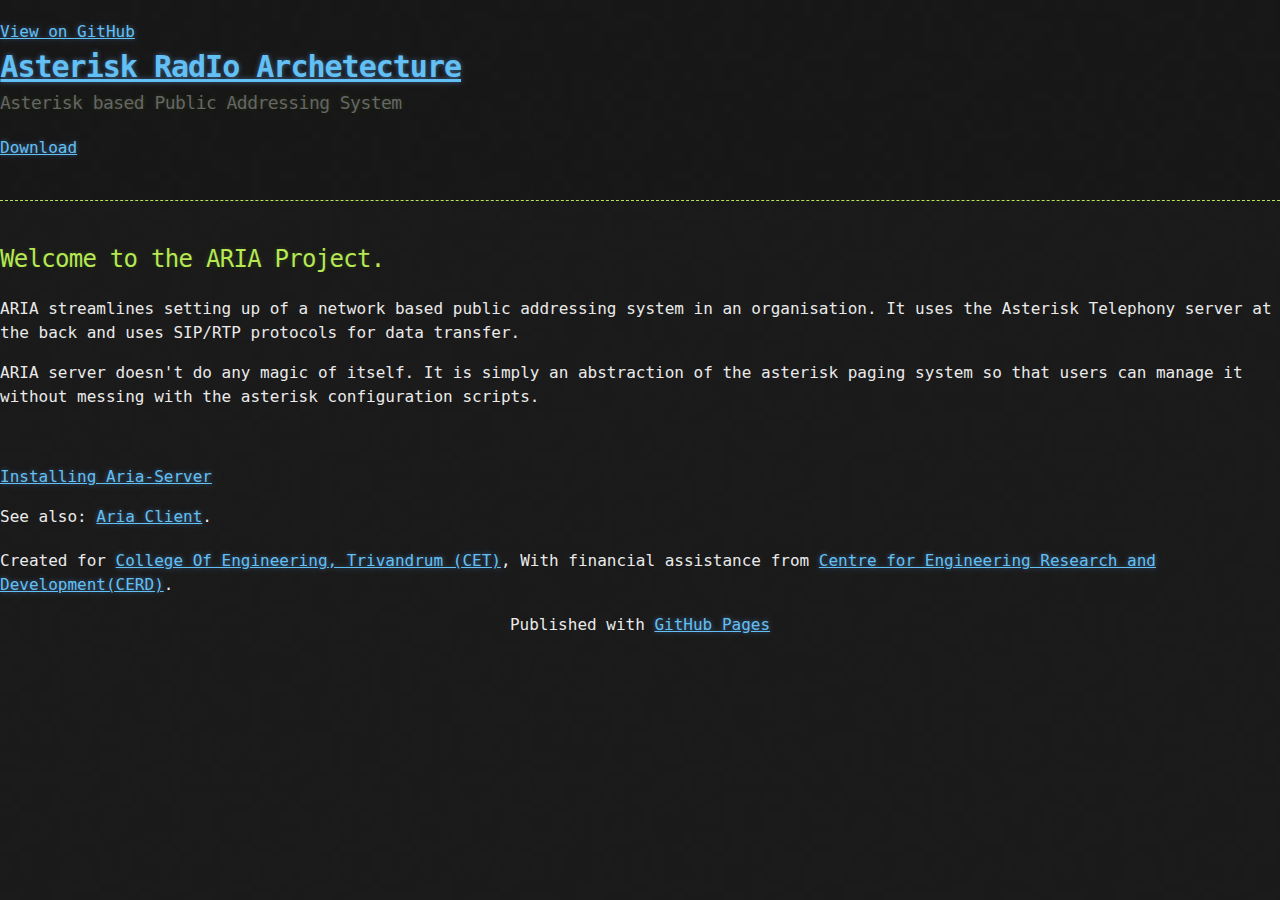
<file: index.html>
<html>

  <head>
    <meta charset='utf-8' />
    <meta http-equiv="X-UA-Compatible" content="chrome=1" />
    <meta name="description" content="Asterisk RadIo Archetecture : Asterisk based Public Addressing System" />

    <link rel="stylesheet" type="text/css" media="screen" href="stylesheets/stylesheet.css">

    <title>Asterisk RadIo Archetecture</title>
  </head>

  <body>
    <!-- HEADER -->
    <div id="header_wrap" class="outer">
        <header class="inner">
          <a id="forkme_banner" href="https://github.com/dhananjaynav/aria-server">View on GitHub</a>

          <h1 id="project_title"> <a href="index.html" >Asterisk RadIo Archetecture</a></h1>
          <h2 id="project_tagline">Asterisk based Public Addressing System</h2>

            <section id="downloads">
              <a href="packages.html" class="download_link">Download</a>
            </section>
        </header>
    </div>
    
    <!-- MAIN CONTENT -->
    <div id="main_content_wrap" class="outer">
      <section id="main_content" class="inner">
        <h2>Welcome to the ARIA Project.</h2>
        <p>ARIA streamlines setting up of a network based public addressing system in an organisation. It uses the Asterisk Telephony server at the back and uses SIP/RTP protocols for data transfer.</p>
        <p>ARIA server doesn't do any magic of itself. It is simply an abstraction of the asterisk paging system so that users can manage it without messing with the asterisk configuration scripts.</p>
        </br>
        <p><a href="./install.html">Installing Aria-Server</a></p>
        <p>See also: <a href="http://abilng.github.com/aria_client/">Aria Client</a>.</p>
      </section>
    
    <!-- FOOTER  -->
    <div id="footer_wrap" class="outer">
      <footer class="inner">
        <p class="copyright">
          Created for <a href="http://www.cet.ac.in/">College Of Engineering, Trivandrum (CET)</a>, With financial assistance 
          from <a href="http://www.cerd.cet.ac.in/">Centre for Engineering Research and Development(CERD)</a>.
        </p>
        <p align="center">Published with <a href="http://pages.github.com">GitHub Pages</a></p>
      </footer>
    </div>
  </body>
</html>
</file>
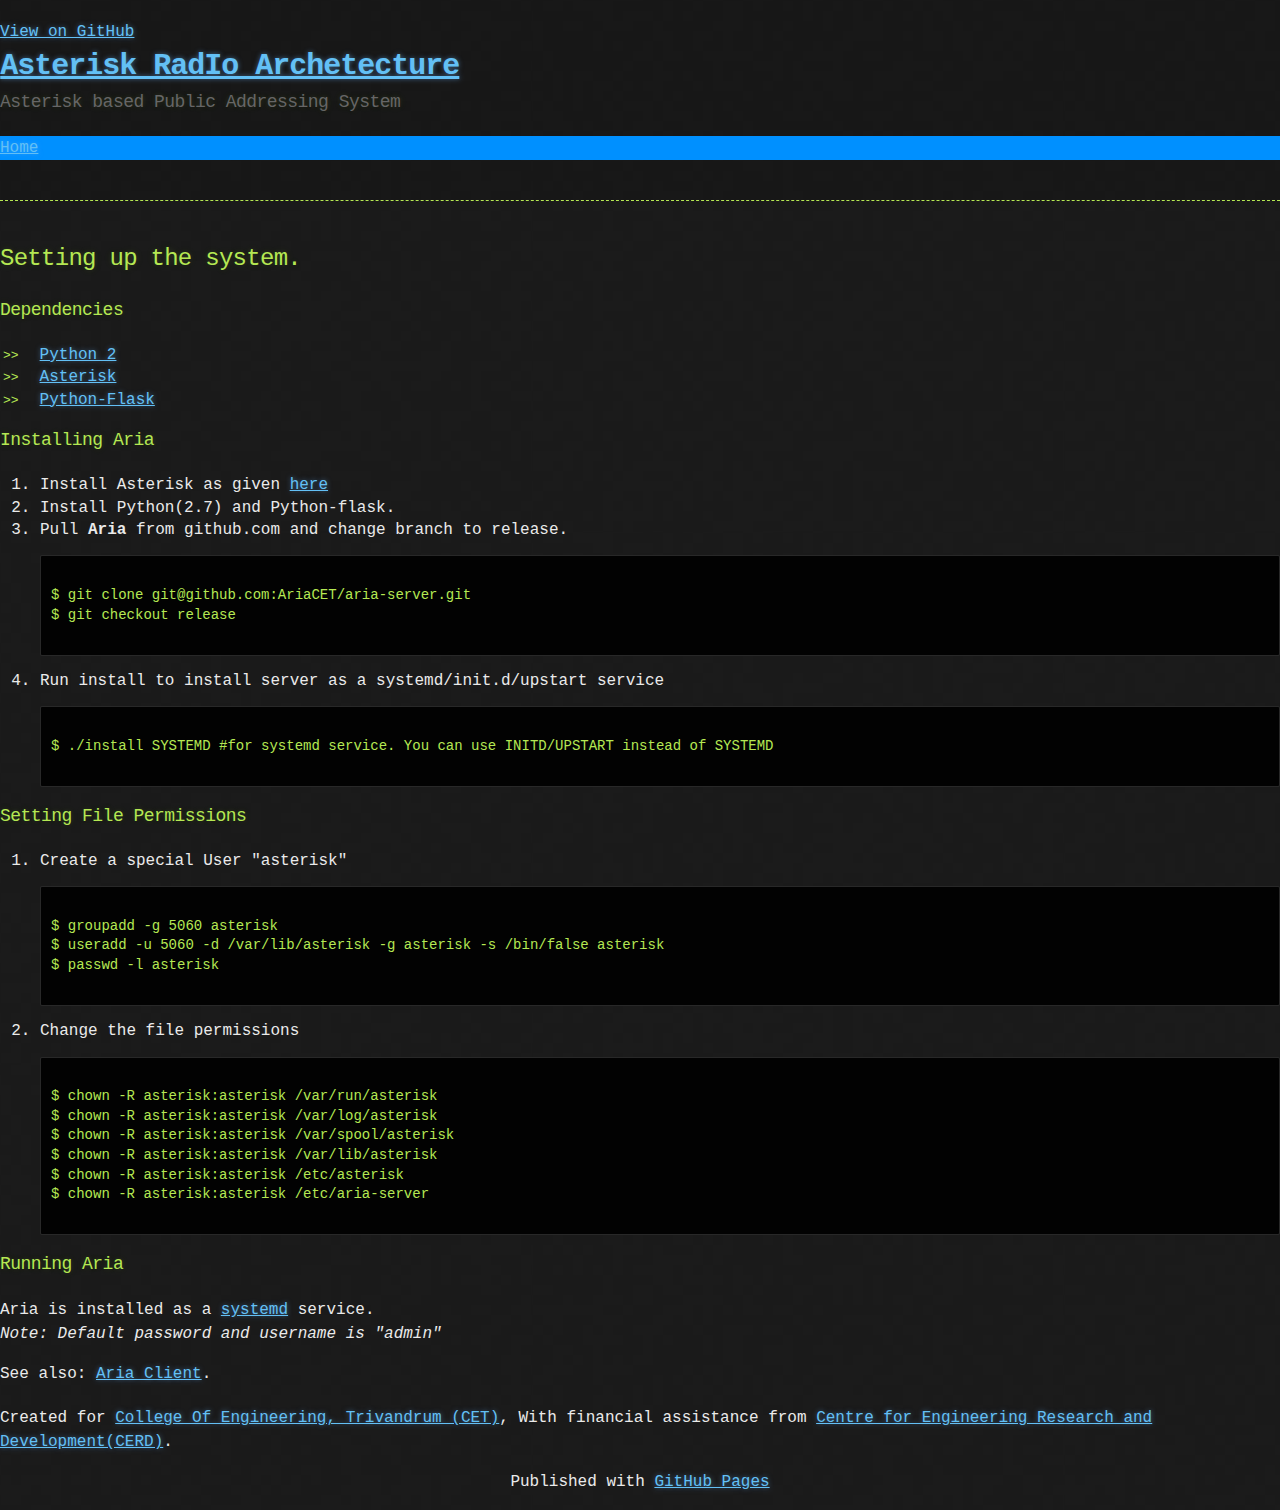
<file: install.html>
<html>

  <head>
    <meta charset='utf-8' />
    <meta http-equiv="X-UA-Compatible" content="chrome=1" />
    <meta name="description" content="Asterisk RadIo Archetecture : Asterisk based Public Addressing System" />

    <link rel="stylesheet" type="text/css" media="screen" href="stylesheets/stylesheet.css">

    <title>Asterisk RadIo Archetecture</title>
  </head>

  <body>

    <!-- HEADER -->
    <div id="header_wrap" class="outer">
        <header class="inner">
          <a id="forkme_banner" href="https://github.com/AriaCET/aria-server">View on GitHub</a>

          <h1 id="project_title"> <a href="http://ariacet.github.io" >Asterisk RadIo Archetecture</a></h1>
          <h2 id="project_tagline">Asterisk based Public Addressing System</h2>

            <section id="downloads" style="background:#0090ff;">
              <a href="index.html" class="download_link">Home</a>
            </section>
        </header>
    </div>

<!-- MAIN CONTENT -->
    <div id="main_content_wrap" class="outer">
      <section id="main_content" class="inner">
        <h2>Setting up the system.</h2>
        <h3>Dependencies</h3>
        <ul>
          <li><a href="http://www.python.org/getit/releases/2.7/">Python 2</a></li>
          <li><a href="http://www.asteriskdocs.org/en/3rd_Edition/asterisk-book-html-chunk/asterisk-Install.html">Asterisk</a></li>
          <li><a href="http://pypi.python.org/pypi/Flask">Python-Flask</a></li>
        </ul>

        <h3> Installing Aria</h3>
        <ol>
          <li>Install Asterisk as given <a href="http://www.asteriskdocs.org/en/3rd_Edition/asterisk-book-html-chunk/asterisk-Install.html">here</a></li>
          <li>Install Python(2.7) and Python-flask.</li>
          <li>Pull <strong>Aria</strong> from github.com and change branch to release.
            <pre><code>
$ git clone git@github.com:AriaCET/aria-server.git
$ git checkout release
            </code></pre>
          </li>
          <li>Run install to install server as a systemd/init.d/upstart service
            <pre><code>
$ ./install SYSTEMD #for systemd service. You can use INITD/UPSTART instead of SYSTEMD 
            </code></pre>
          </li>
        </ol>

        <h3>Setting File Permissions</h3>
        <ol>
          <li>Create a special User "asterisk"
            <pre><code>
$ groupadd -g 5060 asterisk
$ useradd -u 5060 -d /var/lib/asterisk -g asterisk -s /bin/false asterisk
$ passwd -l asterisk
            </code></pre>
          </li>
          <li>Change the file permissions
            <pre><code>
$ chown -R asterisk:asterisk /var/run/asterisk
$ chown -R asterisk:asterisk /var/log/asterisk
$ chown -R asterisk:asterisk /var/spool/asterisk
$ chown -R asterisk:asterisk /var/lib/asterisk
$ chown -R asterisk:asterisk /etc/asterisk
$ chown -R asterisk:asterisk /etc/aria-server
            </code></pre>
          </li>
        </ol>

        <h3>Running Aria</h3>
        Aria is installed as a <a href="http://www.freedesktop.org/wiki/Software/systemd">systemd</a> service.</br>
        <i>Note: Default password and username is "admin"</i>
        </br>
        <p>See also: <a href="../aria-client/">Aria Client</a>.</p>
      </section>
    </div>
    <!-- FOOTER  -->
    <div id="footer_wrap" class="outer">
      <footer class="inner">
        <p class="copyright">
          Created for <a href="http://www.cet.ac.in/">College Of Engineering, Trivandrum (CET)</a>, With financial assistance 
          from <a href="http://www.cerd.cet.ac.in/">Centre for Engineering Research and Development(CERD)</a>.
        </p>
        <p align="center">Published with <a href="http://pages.github.com">GitHub Pages</a></p>
      </footer>
    </div>
  </body>
</html>
</file>
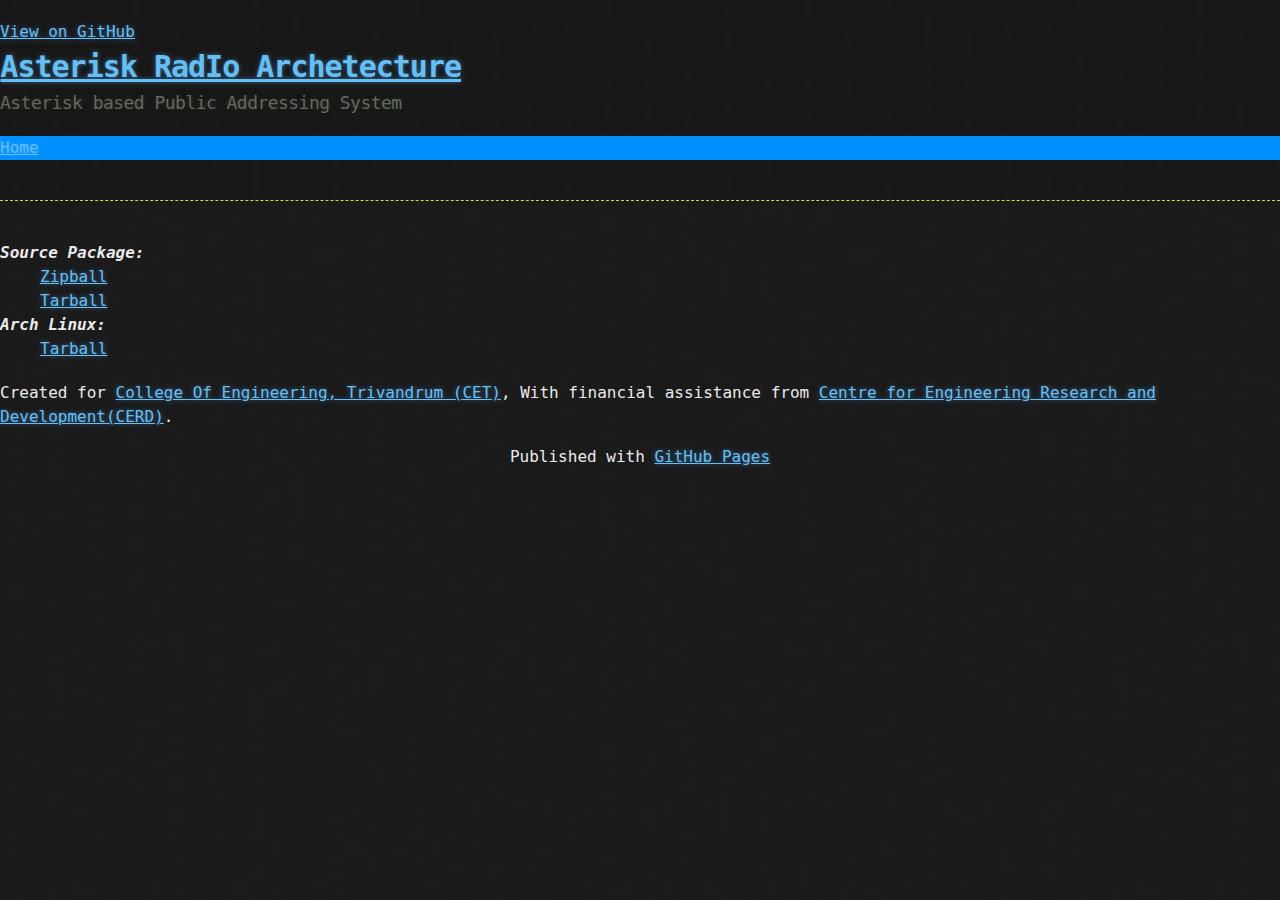
<file: packages.html>
<!DOCTYPE html>
<html>

  <head>
    <meta charset='utf-8' />
    <meta http-equiv="X-UA-Compatible" content="chrome=1" />
    <meta name="description" content="Asterisk RadIo Archetecture : Asterisk based Public Addressing System" />

    <link rel="stylesheet" type="text/css" media="screen" href="stylesheets/stylesheet.css">

    <title>Asterisk RadIo Archetecture</title>
  </head>

  <body>

    <!-- HEADER -->
    <div id="header_wrap" class="outer">
        <header class="inner">
          <a id="forkme_banner" href="https://github.com/AriaCET/aria-server">View on GitHub</a>

          <h1 id="project_title"> <a href="index.html" >Asterisk RadIo Archetecture</a></h1>
          <h2 id="project_tagline">Asterisk based Public Addressing System</h2>

            <section id="downloads" style="background:#0090ff;">
              <a href="index.html" class="download_link">Home</a>
            </section>
        </header>
    </div>

    <!-- MAIN CONTENT -->
    <div id="main_content_wrap" class="outer">
      <section id="main_content" class="inner">

        <dl>
          <dt>Source Package:</dt>
            <dd><a href="https://github.com/AriaCET/aria-server/zipball/master">Zipball </a></dd>
            <dd><a href="https://github.com/AriaCET/aria-server/tarball/master">Tarball</a></d>
          <dt>Arch Linux:</dt>
            <dd><a href="./packages/aria-server-20130216-1.src.tar.gz">Tarball</a></dd>
        </dl>
      </section>
    </div>
    <!-- FOOTER  -->
    <div id="footer_wrap" class="outer">
      <footer class="inner">
        <p class="copyright">
          Created for <a href="http://www.cet.ac.in/">College Of Engineering, Trivandrum (CET)</a>, With financial assistance 
          from <a href="http://www.cerd.cet.ac.in/">Centre for Engineering Research and Development(CERD)</a>.
        </p>
        <p align="center">Published with <a href="http://pages.github.com">GitHub Pages</a></p>
      </footer>
    </div>
  </body>
</html>
</file>
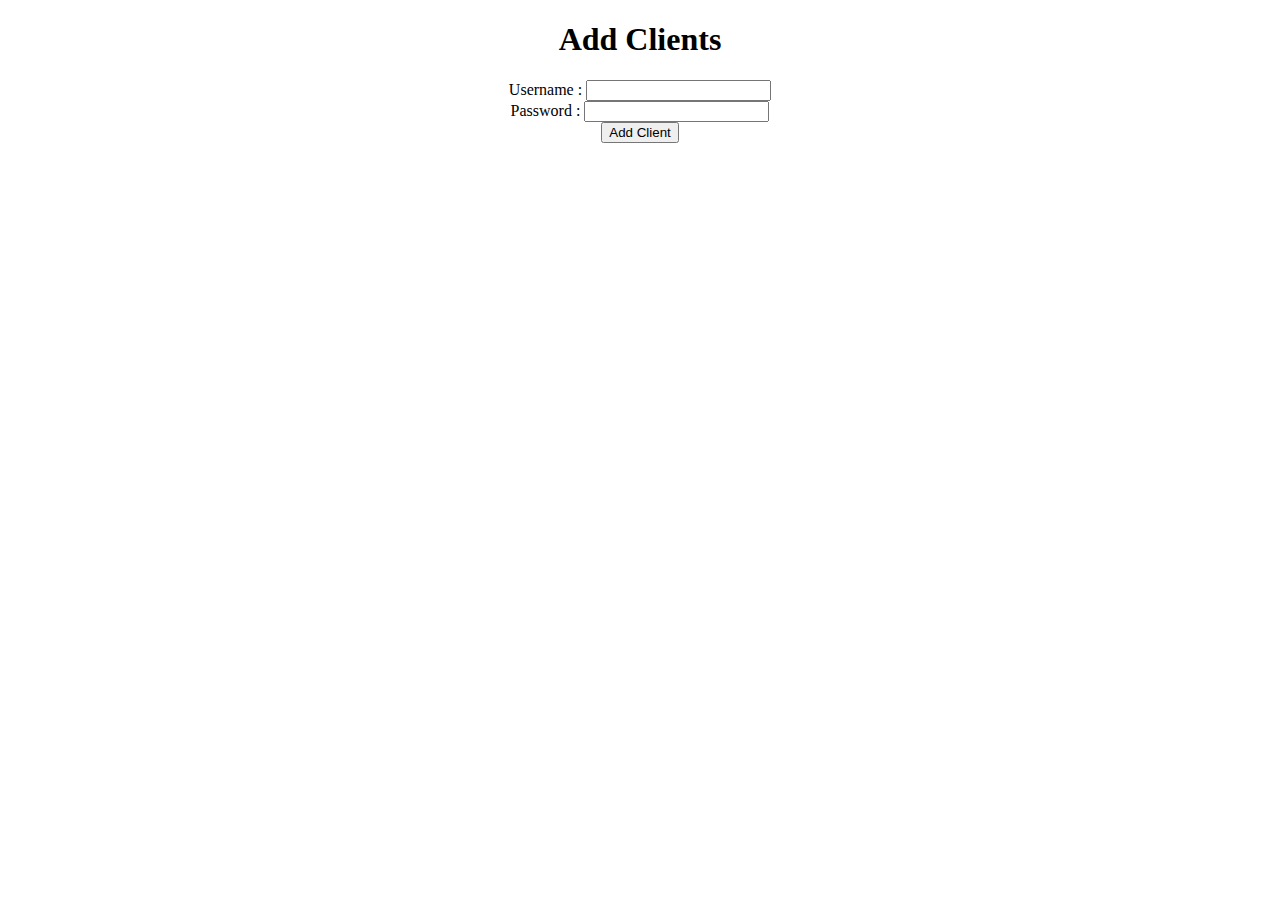
<file: src/web/add_client.html>
<!DOCTYPE html>
<html>
  <head>
    <title>Add Clients</title>
  </head>
  <body>
    <center>
      <h1>Add Clients</h1>
 
    <form action="add_clients_url" method="get">
      <label for="user">Username :</label>
      <input type="text" name="user" id="user"></input><br />
      <label for="pass">Password :</label>
      <input type="password" name="pass" id="pass"></input><br />
      <input type="submit" value="Add Client"></input>
    </form>
    </center>
  </body>
</html>
</file>
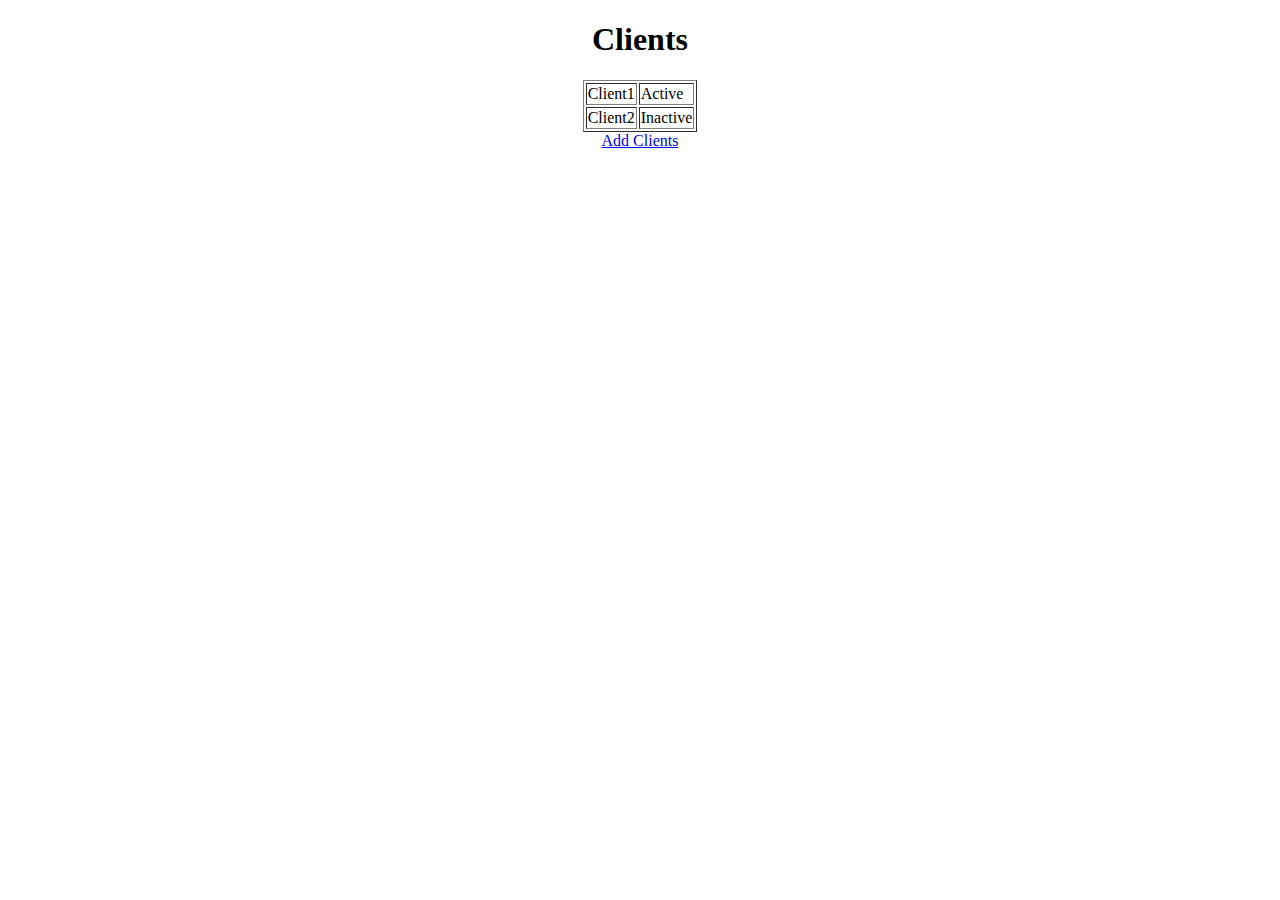
<file: src/web/client_manager.html>
<!DOCTYPE html>
<html>
  <head>
    <title>Manage Clients</title>
  </head>
  <body>
    
    <center>
      <h1>Clients</h1>

    <table border="1">
      <tr>
	<td>Client1</td>
	<td>Active</td>
      </tr>
      <tr>
	<td>Client2</td>
	<td>Inactive</td>
      </tr>
    </table>
    <a href="add_client.html">Add Clients</a>
    </center>
  </body>
</html>
</file>
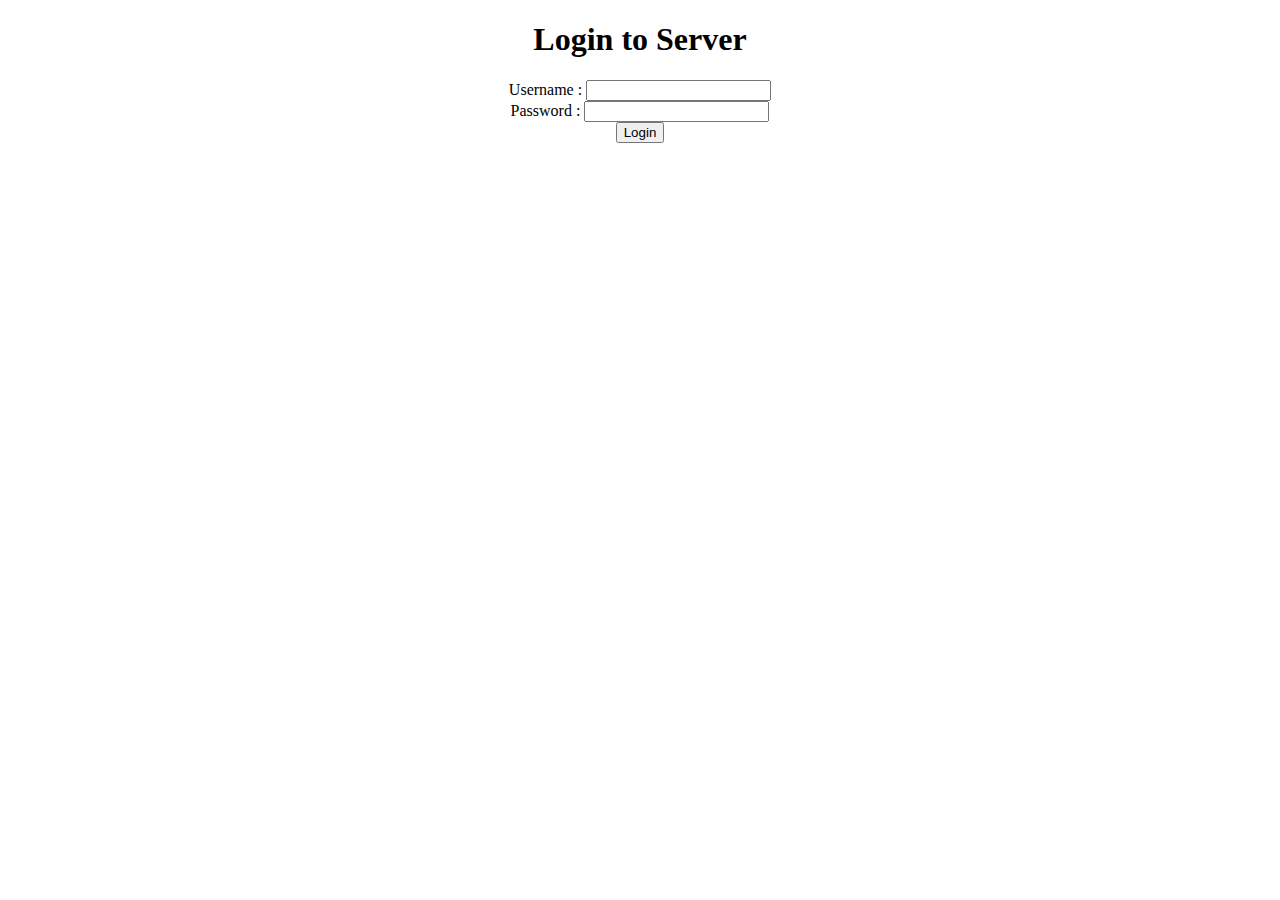
<file: src/web/login.html>
<!DOCTYPE html>
<html>
  <head>
    <title>Login to Aria</title>
  </head>
  <body>
    <center>
      <h1>Login to Server</h1>
 
    <form action="login_url" method="get">
      <label for="user">Username :</label>
      <input type="text" name="user" id="user"></input><br />
      <label for="pass">Password :</label>
      <input type="password" name="pass" id="pass"></input><br />
      <input type="submit" value="Login"></input>
    </form>
    </center>
  </body>
</html>
</file>
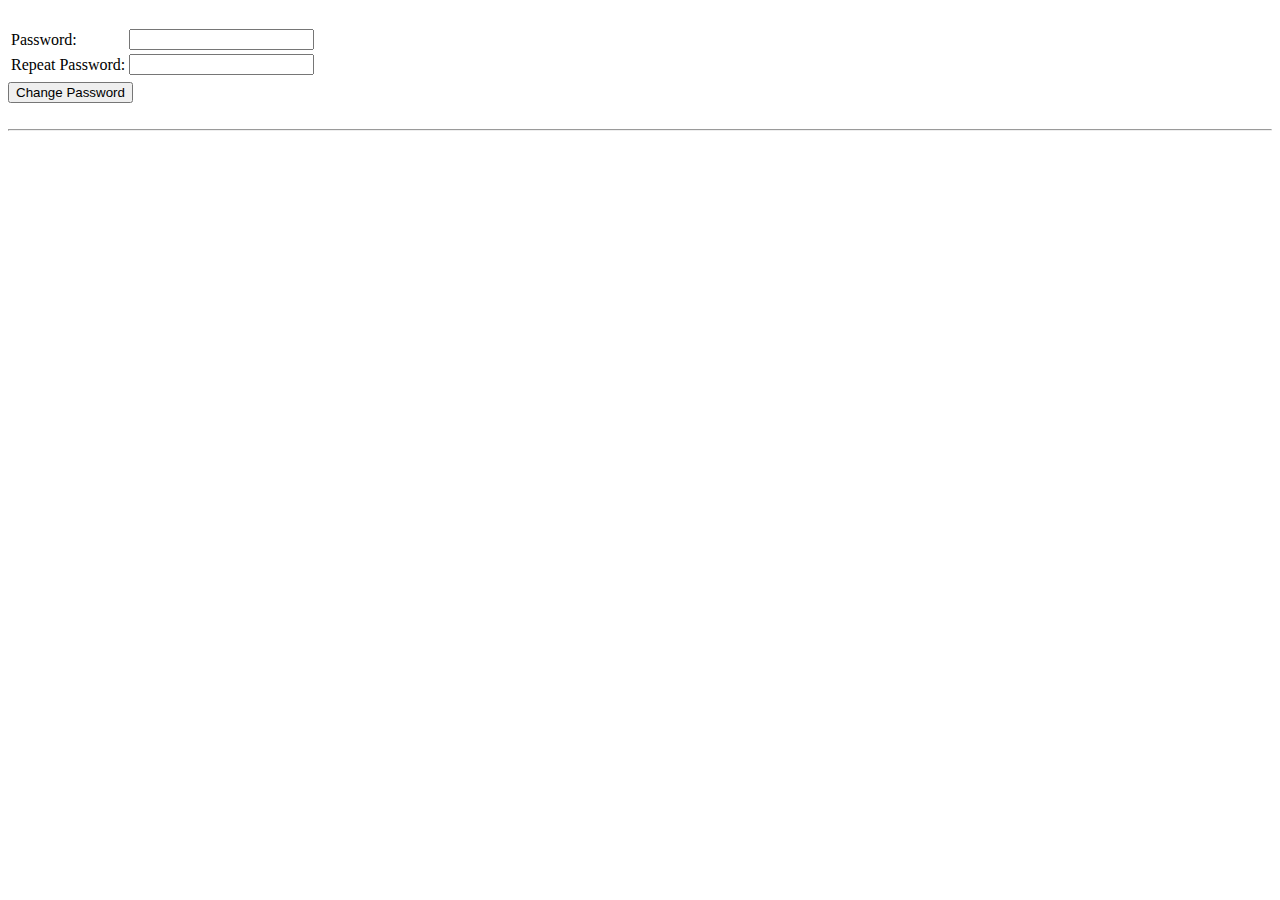
<file: src/aria/templates/passwordmanager.html>
<!doctype html>
<br/>
<div id = "pass_div">
  <table>
    <tr><td> Password:</td><td><input type="password" id="password"/></td></tr>
    <tr><td>Repeat Password:</td><td><input type="password" id="rpassword"/></td></tr>
    <td>
    </td>
  </table>
  <input type="Button" value="Change Password" onclick="changePassword();"/>
</div>
<br/>
<hr/>
</file>
<file: stylesheets/stylesheet.css>
body {
  margin: 0;
  padding: 0;
  background: #151515 url("../images/bkg.png") 0 0;
  color: #eaeaea;
  font: 16px;
  line-height: 1.5;
  font-family: Monaco, "Bitstream Vera Sans Mono", "Lucida Console", Terminal, monospace;
}

/* General & 'Reset' Stuff */

.container {
  width: 90%;
  max-width: 600px;
  margin: 0 auto;
}

.footer {
  text-align: center;
  width: 90%;
  max-width: 650px;
  margin: 0 auto;
  margin-top: 50px;
}

section {
  display: block;
  margin: 0 0 20px 0;
}

h1, h2, h3, h4, h5, h6 {
  margin: 0 0 20px;
}

li {
  line-height: 1.4 ;
}

/* Header, <header>
   header   - container
   h1       - project name
   h2       - project description
*/

header {
  background: rgba(0, 0, 0, 0.1);
  width: 100%;
  border-bottom: 1px dashed #b5e853;
  padding: 20px 0;
  margin: 0 0 40px 0;
}

header h1 {
  font-size: 30px;
  line-height: 1.5;
  margin: 0 0 0 -40px;
  font-weight: bold;
  font-family: Monaco, "Bitstream Vera Sans Mono", "Lucida Console", Terminal, monospace;
  color: #b5e853;
  text-shadow: 0 1px 1px rgba(0, 0, 0, 0.1),
               0 0 5px rgba(181, 232, 83, 0.1),
               0 0 10px rgba(181, 232, 83, 0.1);
  letter-spacing: -1px;
  -webkit-font-smoothing: antialiased;
}

header h1:before {
  content: "./ ";
  font-size: 24px;
}

header h2 {
  font-size: 18px;
  font-weight: 300;
  color: #666;
}

#downloads .btn {
  display: inline-block;
  text-align: center;
  margin: 0;
}

/* Main Content
*/

#main_content {
  width: 100%;
  -webkit-font-smoothing: antialiased;
}
section img {
  max-width: 100%
}

h1, h2, h3, h4, h5, h6 {
  font-weight: normal;
  font-family: Monaco, "Bitstream Vera Sans Mono", "Lucida Console", Terminal, monospace;
  color: #b5e853;
  letter-spacing: -0.03em;
  text-shadow: 0 1px 1px rgba(0, 0, 0, 0.1),
               0 0 5px rgba(181, 232, 83, 0.1),
               0 0 10px rgba(181, 232, 83, 0.1);
}

#main_content h1 {
  font-size: 30px;
}

#main_content h2 {
  font-size: 24px;
}

#main_content h3 {
  font-size: 18px;
}

#main_content h4 {
  font-size: 14px;
}

#main_content h5 {
  font-size: 12px;
  text-transform: uppercase;
  margin: 0 0 5px 0;
}

#main_content h6 {
  font-size: 12px;
  text-transform: uppercase;
  color: #999;
  margin: 0 0 5px 0;
}

dt {
  font-style: italic;
  font-weight: bold;
}

ul li {
  list-style: none;
}

ul li:before {
  content: ">>";
  font-family: Monaco, "Bitstream Vera Sans Mono", "Lucida Console", Terminal, monospace;
  font-size: 13px;
  color: #b5e853;
  margin-left: -37px;
  margin-right: 21px;
  line-height: 16px;
}

blockquote {
  color: #aaa;
  padding-left: 10px;
  border-left: 1px dotted #666;
}

pre {
  background: rgba(0, 0, 0, 0.9);
  border: 1px solid rgba(255, 255, 255, 0.15);
  padding: 10px;
  font-size: 14px;
  color: #b5e853;
  border-radius: 2px;
  -moz-border-radius: 2px;
  -webkit-border-radius: 2px;
  text-wrap: normal;
  overflow: auto;
  overflow-y: hidden;
}

table {
  width: 100%;
  margin: 0 0 20px 0;
}

th {
  text-align: left;
  border-bottom: 1px dashed #b5e853;
  padding: 5px 10px;
}

td {
  padding: 5px 10px;
}

hr {
  height: 0;
  border: 0;
  border-bottom: 1px dashed #b5e853;
  color: #b5e853;
}

/* Buttons
*/

.btn {
  display: inline-block;
  background: -webkit-linear-gradient(top, rgba(40, 40, 40, 0.3), rgba(35, 35, 35, 0.3) 50%, rgba(10, 10, 10, 0.3) 50%, rgba(0, 0, 0, 0.3));
  padding: 8px 18px;
  border-radius: 50px;
  border: 2px solid rgba(0, 0, 0, 0.7);
  border-bottom: 2px solid rgba(0, 0, 0, 0.7);
  border-top: 2px solid rgba(0, 0, 0, 1);
  color: rgba(255, 255, 255, 0.8);
  font-family: Helvetica, Arial, sans-serif;
  font-weight: bold;
  font-size: 13px;
  text-decoration: none;
  text-shadow: 0 -1px 0 rgba(0, 0, 0, 0.75);
  box-shadow: inset 0 1px 0 rgba(255, 255, 255, 0.05);
}

.btn:hover {
  background: -webkit-linear-gradient(top, rgba(40, 40, 40, 0.6), rgba(35, 35, 35, 0.6) 50%, rgba(10, 10, 10, 0.8) 50%, rgba(0, 0, 0, 0.8));
}

.btn .icon {
  display: inline-block;
  width: 16px;
  height: 16px;
  margin: 1px 8px 0 0;
  float: left;
}

.btn-github .icon {
  opacity: 0.6;
  background: url("../images/blacktocat.png") 0 0 no-repeat;
}

/* Links
   a, a:hover, a:visited
*/

a {
  color: #63c0f5;
  text-shadow: 0 0 5px rgba(104, 182, 255, 0.5);
}

/* Clearfix */

.cf:before, .cf:after {
  content:"";
  display:table;
}

.cf:after {
  clear:both;
}

.cf {
  zoom:1;
}
</file>
